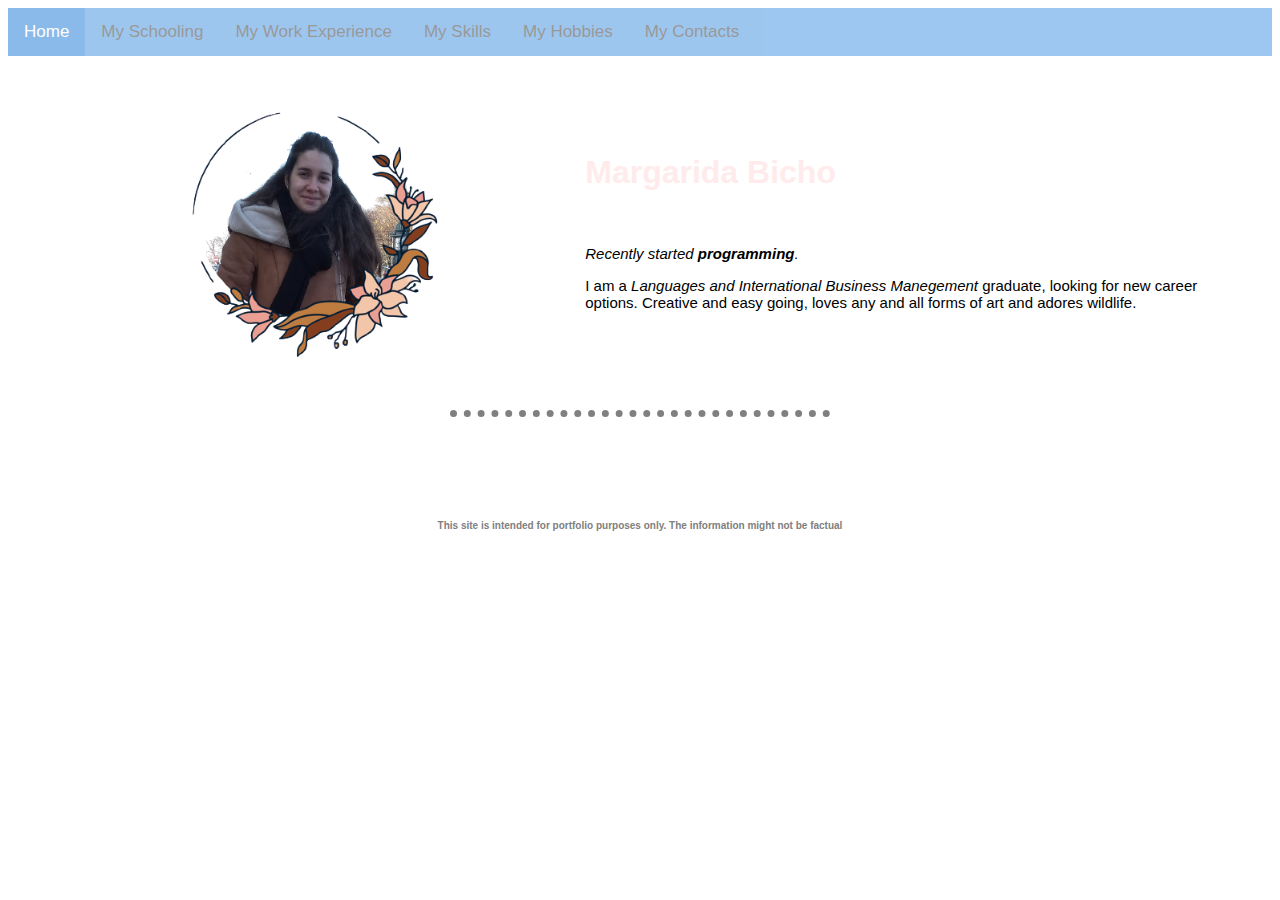
<file: index.html>
<!DOCTYPE html>
<html>
    <head>
        <meta charset="UTF-8">
        <title>🌼Margarida's Site🌼</title>

<link rel="stylesheet" href="css/css/styles.css">

    </head>
    <body>

        <div class="topnav">
            <a class="active" href="index.html">Home</a>
            <a href="MySchooling.html">My Schooling</a>
            <a href="MyWorks.html">My Work Experience</a>
            <a href="MySkills.html">My Skills</a>
            <a href="MyHobbies.html">My Hobbies</a>
            <a href="MyContacts.html">My Contacts</a>

        </div>    

        <table cellspacing="20">
            <tr>
                <td><img src="Margaridasite.png" alt="Margarida's profile picture"></td>
                <td><h1>Margarida Bicho</h1>
        <br>
        <p> <em>Recently started <strong>programming</strong>.</em> </p>
        <p>I am a <em>Languages and International Business Manegement</em>  graduate, looking for new career options. Creative and easy going, loves any and all forms of art and adores wildlife. </p></td>
            </tr>
        </table>
        
        <hr>

    </body>
    <br>
    <br>
    <br>
    <br>
    <footer>
        <h6>This site is intended for portfolio purposes only. The information might not be factual</h6> 
    </footer>
</html>
</file>
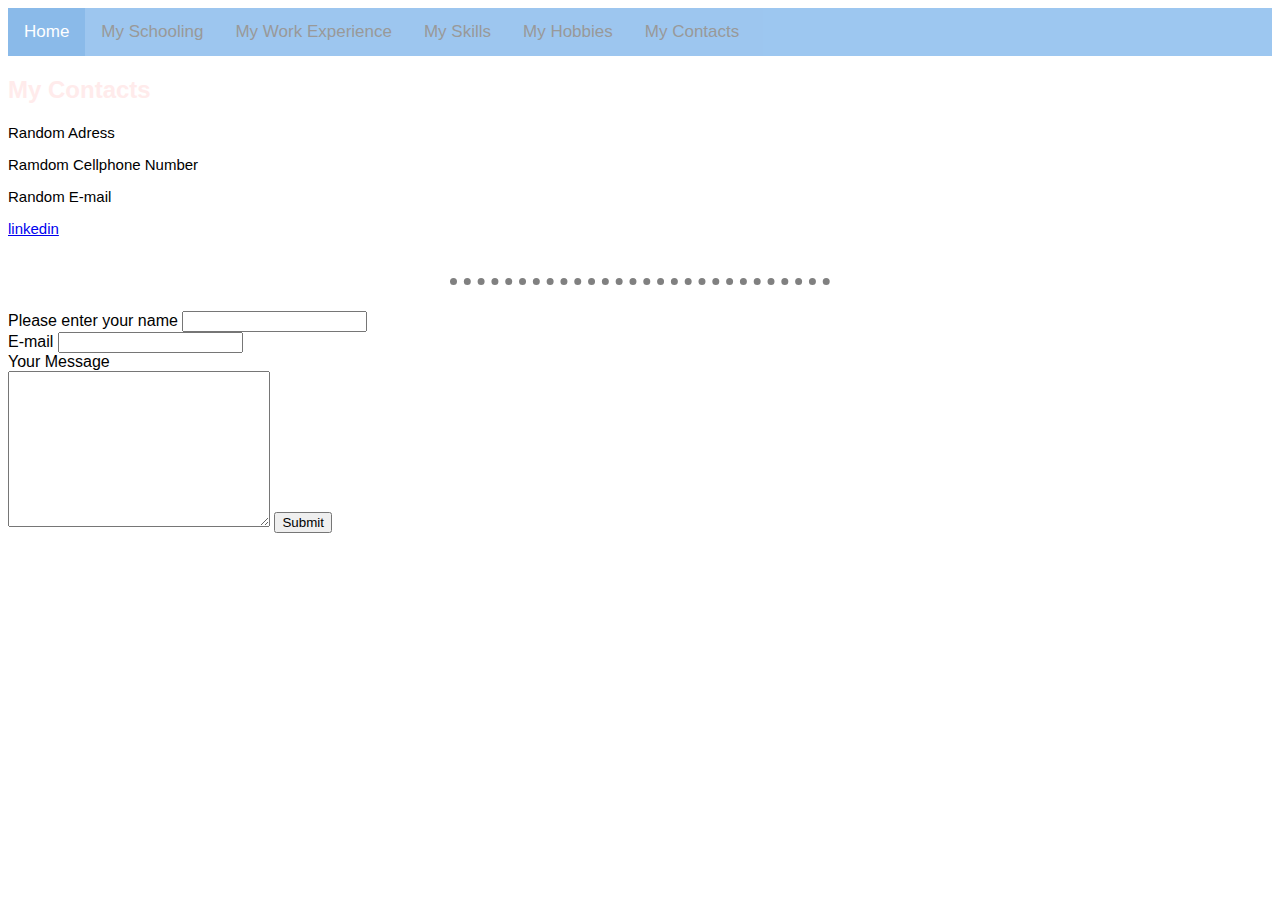
<file: MyContacts.html>
<!DOCTYPE html>
<html>
<head>
    <meta charset="UTF-8">
    <title>My Contacts</title>
    <link rel="stylesheet" href="css/css/styles.css">
</head>
<body>
    <div class="topnav">
        <a class="active" href="index.html">Home</a>
        <a href="MySchooling.html">My Schooling</a>
        <a href="MyWorks.html">My Work Experience</a>
        <a href="MySkills.html">My Skills</a>
        <a href="MyHobbies.html">My Hobbies</a>
        <a href="MyContacts.html">My Contacts</a>
    </div>    

    <h2>My Contacts</h2>
    <p>Random Adress</p>
    <p>Ramdom Cellphone Number</p>
    <p>Random E-mail</p>
    <p><a href="https://www.linkedin.com/in/margarida-bicho/">linkedin</a></p>
    <br>
    <hr > 
    <br>
    <form action="mailto:margarida.bichito@gmail.com" method="post" enctype="text/plain">
    <label for="">Please enter your name</label>
        <input type="text" name="YourName" id=""><br>
        <label for="">E-mail</label>
        <input type="email" name="YourEmail"><br>
        <label for="">Your Message</label><br>
        <textarea name="YourMessage" id="" cols="30" rows="10"></textarea>
        <input type="submit">
    </form>
</body>
</html>
</file>
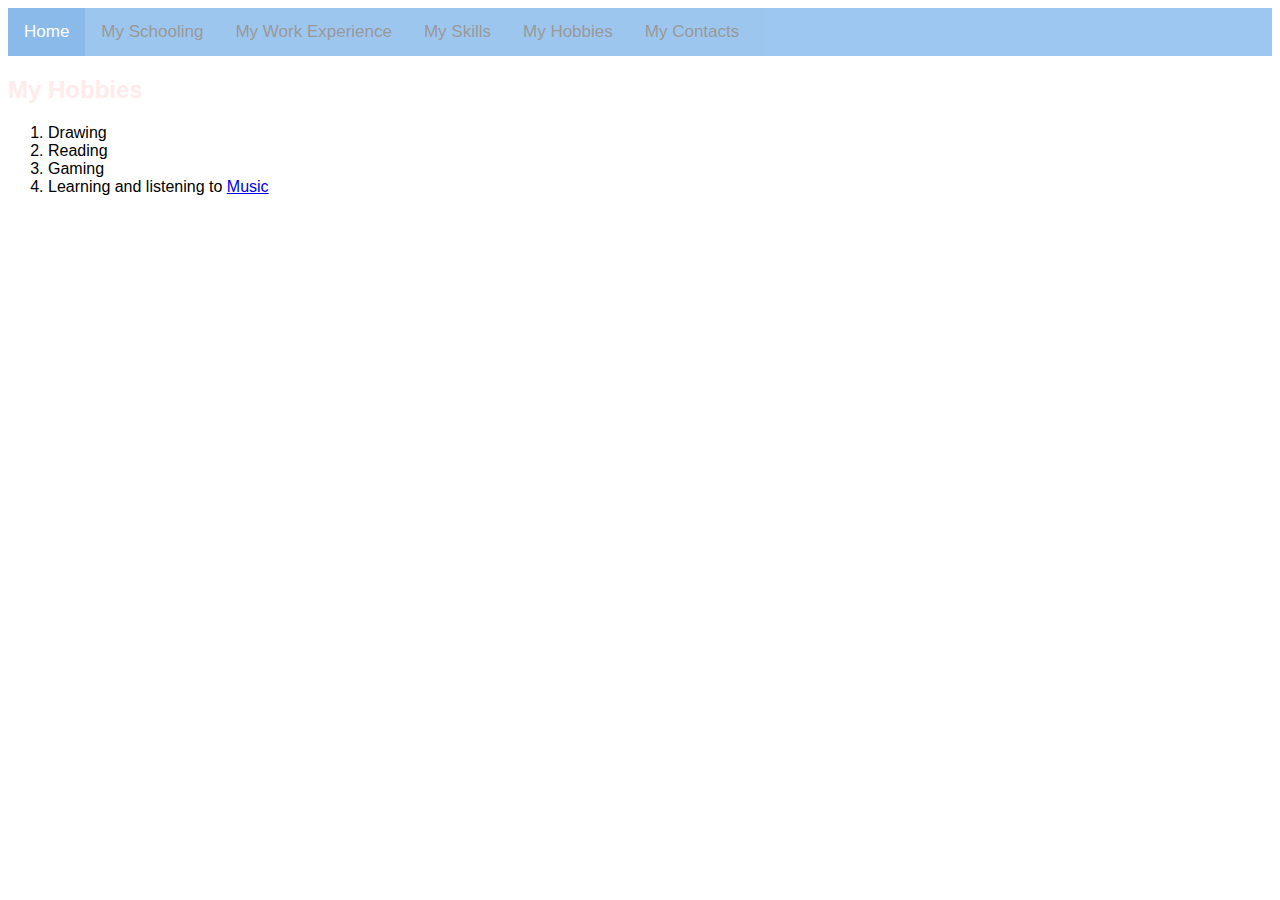
<file: MyHobbies.html>
<!DOCTYPE html>
<html>
<head>
    <meta charset="UTF-8">
    <title>My Hobbies</title>
    <link rel="stylesheet" href="css/css/styles.css">
</head>
<body>
    <div class="topnav">
        <a class="active" href="index.html">Home</a>
        <a href="MySchooling.html">My Schooling</a>
        <a href="MyWorks.html">My Work Experience</a>
        <a href="MySkills.html">My Skills</a>
        <a href="MyHobbies.html">My Hobbies</a>
        <a href="MyContacts.html">My Contacts</a>

    </div>    
    
        <h2>My Hobbies</h2>
        <ol>
            <li>Drawing</li>
            <li>Reading</li>
            <li>Gaming</li>
            <li> Learning and listening to <a href="https://youtu.be/JwmoDJbnJfM">Music</a> </li>
        </ol>
</body>
</html>
</file>
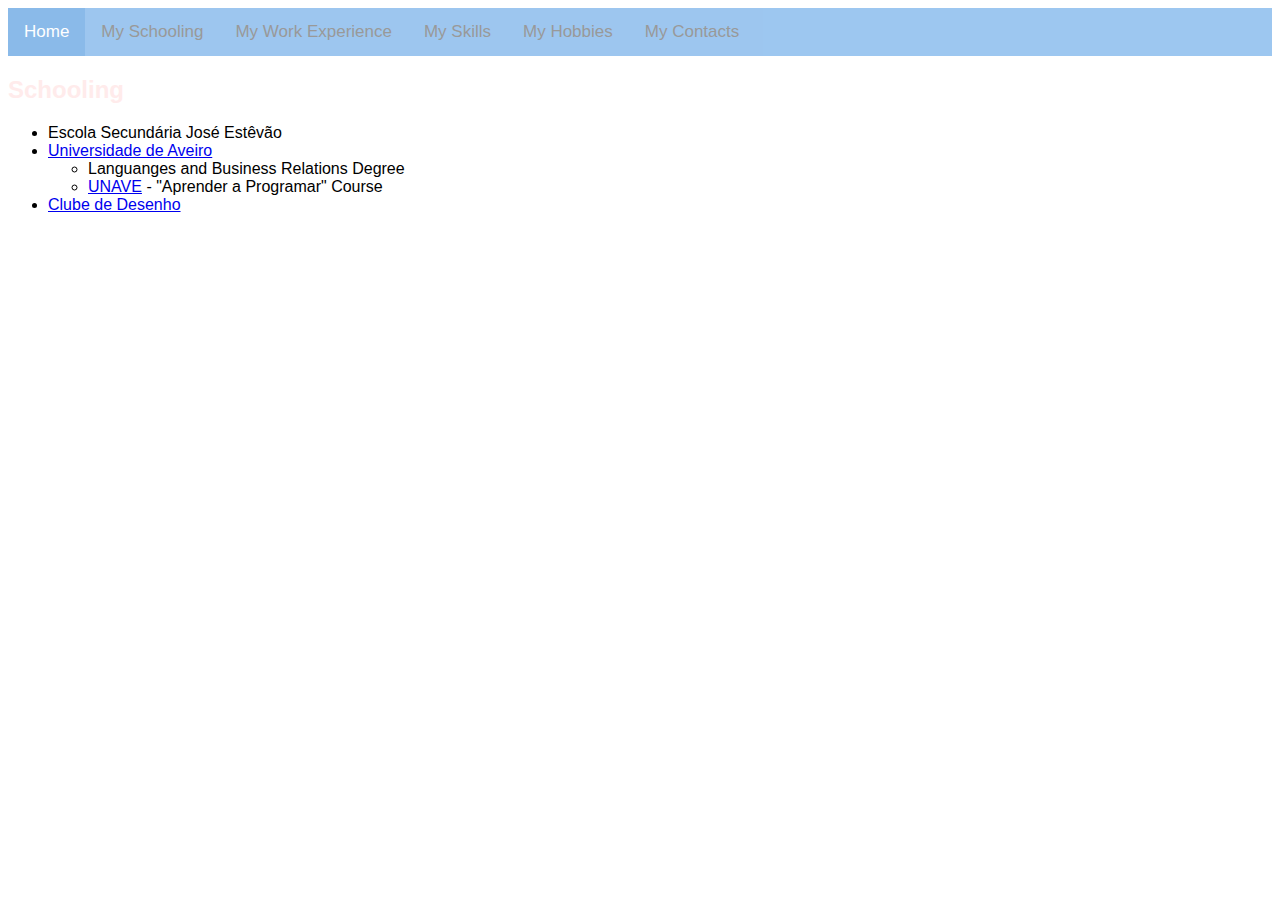
<file: MySchooling.html>
<!DOCTYPE html>
<html>
<head>
    <meta charset="UTF-8">
    <title>My Schooling</title>
    <link rel="stylesheet" href="css/css/styles.css">
</head>
<body>
    <div class="topnav">
        <a class="active" href="index.html">Home</a>
        <a href="MySchooling.html">My Schooling</a>
        <a href="MyWorks.html">My Work Experience</a>
        <a href="MySkills.html">My Skills</a>
        <a href="MyHobbies.html">My Hobbies</a>
        <a href="MyContacts.html">My Contacts</a>

    </div>    
    <h2>Schooling</h2>
        <ul>
            <li>Escola Secundária José Estêvão</li>
            <li> <a href="https://www.ua.pt/">Universidade de Aveiro</a> </li>
            <ul>
                <li>Languanges and Business Relations Degree</li>
                <li> <a href="https://www.unave.pt/">UNAVE</a>  - "Aprender a Programar" Course</li>
            </ul>
            <li> <a href="https://clubedesenho.wordpress.com/">Clube de Desenho</a> </li>
        </ul>
</body>
</html>
</file>
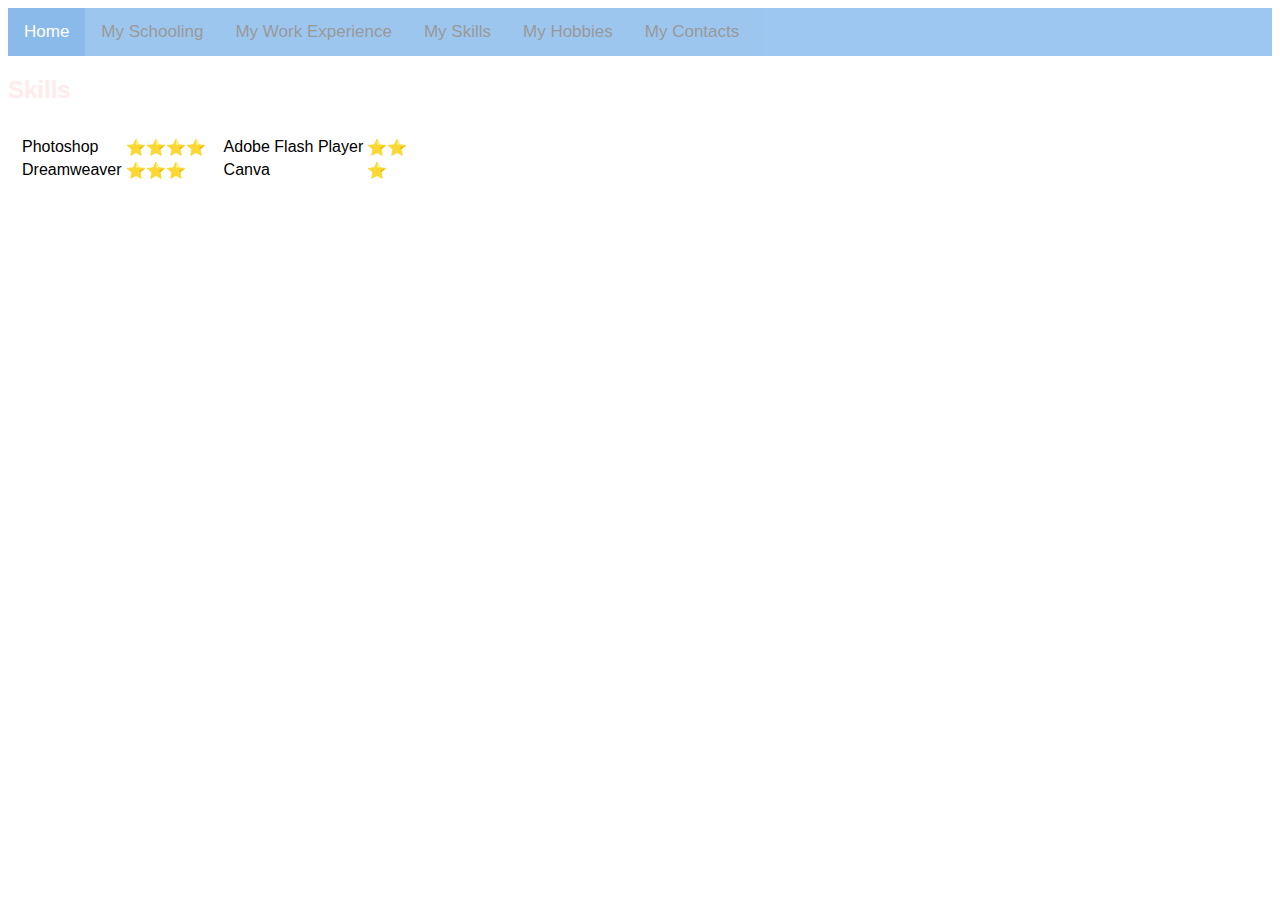
<file: MySkills.html>
<!DOCTYPE html>
<html>
<head>
    <meta charset="UTF-8">
    <title>My Skills</title>
    <link rel="stylesheet" href="css/css/styles.css">
</head>
<body>
    <div class="topnav">
        <a class="active" href="index.html">Home</a>
        <a href="MySchool.html">My Schooling</a>
        <a href="MyWorks.html">My Work Experience</a>
        <a href="MySkills.html">My Skills</a>
        <a href="MyHobbies.html">My Hobbies</a>
        <a href="MyContacts.html">My Contacts</a>

    </div>    

    <h2>Skills</h2>
    <table cellspacing="10">
            
        <tr>
            <td>
                <table>
                <tr>
                    <td>Photoshop</td>
                    <td>⭐⭐⭐⭐</td>
                <tr>
                    <td>Dreamweaver</td>
                    <td>⭐⭐⭐</td>
                </tr> 
                </table> 
            </td>

            <td>
                <table>
                    <tr>
                        <td>Adobe Flash Player</td>
                        <td>⭐⭐</td>
                    <tr>
                        <td>Canva</td>
                        <td>⭐</td>
                    </tr>     
                    </table> 
            </td>
        </tr>
        
    </table>
</body>
</html>
</file>
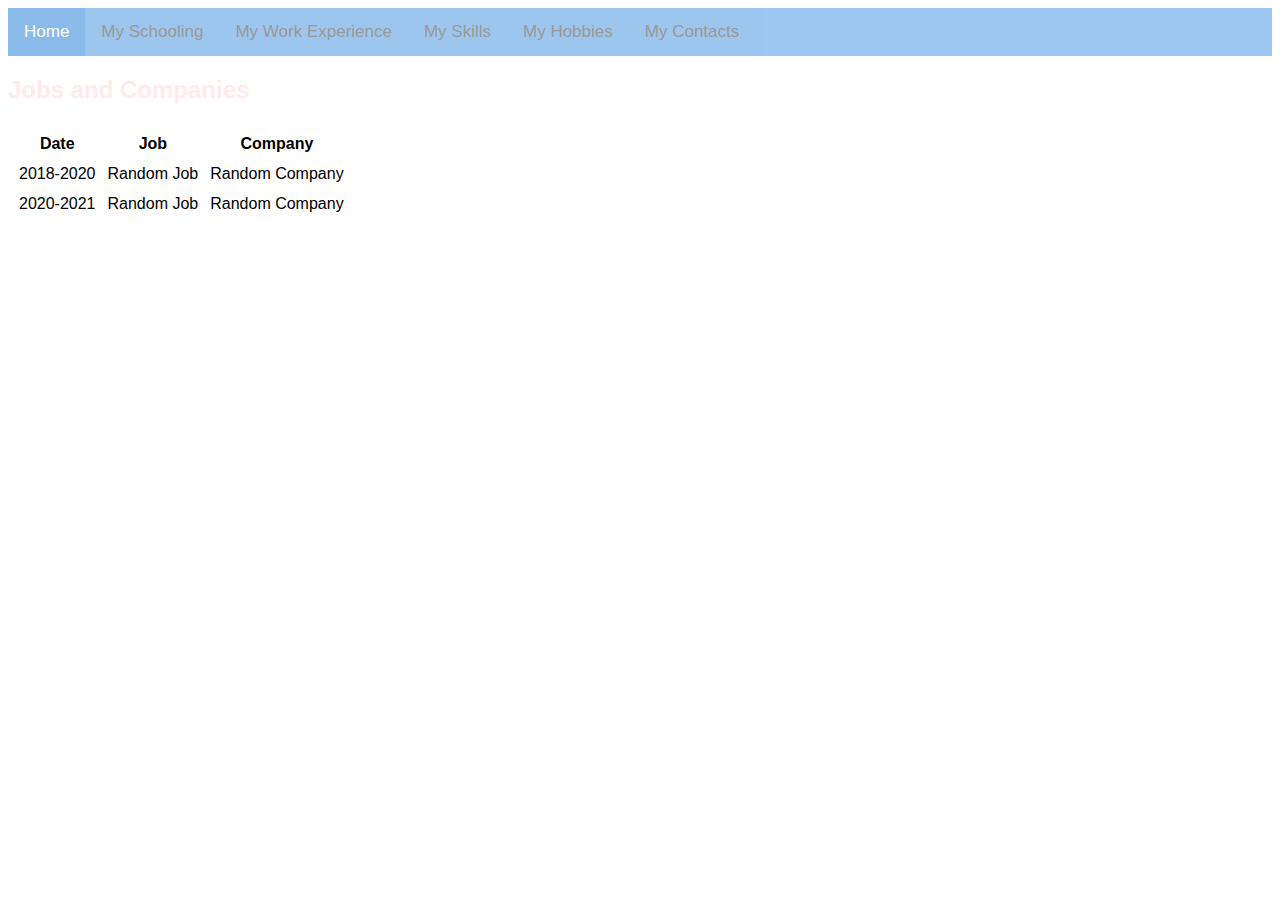
<file: MyWorks.html>
<!DOCTYPE html>
<html>
<head>
    <meta charset="UTF-8">
    <title>My Work Experience</title>
    <link rel="stylesheet" href="css/css/styles.css">
</head>
<body>
    <div class="topnav">
        <a class="active" href="index.html">Home</a>
        <a href="MySchool.html">My Schooling</a>
        <a href="MyWorks.html">My Work Experience</a>
        <a href="MySkills.html">My Skills</a>
        <a href="MyHobbies.html">My Hobbies</a>
        <a href="MyContacts.html">My Contacts</a>

    </div>    

    <table cellspacing="10">
        <h2>Jobs and Companies</h2>
        <thead>
            <th>Date</th>
            <th>Job</th>
            <th>Company</th>
        </thead>
        <tbody>
            <tr>
                <td>2018-2020</td>
                <td>Random Job</td>
                <td>Random Company</td>
            </tr>
            <tr>
                <td>2020-2021</td>
                <td>Random Job</td>
                <td>Random Company</td>
            </tr>
        </tbody>
        <tfoot>
        </tfoot>
    </table>
</body>
</html>
</file>
<file: css/css/styles.css>
body { 
   background-image: url(https://img.freepik.com/free-vector/vibrant-summer-ombre-background-vector_53876-105765.jpg?w=1380&t=st=1681918202~exp=1681918802~hmac=7c1c2626d4dc38607abdf0f6190ebe33e4a40bff521e9f4f92f1698607e42349);
   background-size: cover;
}
 
.topnav {
    background-color: #85b9ec; opacity: 80%;
    overflow: hidden;
}

.topnav a {
    float: left;
    color: grey;
    text-align: center;
    padding: 14px 16px;
    text-decoration: none;
    font-size: 17px;
    font-family: Arial, Helvetica, sans-serif;
}

.topnav a:hover{
    background-color: #ddd;
    color: black;
}  

.topnav a.active{
    background-color: #6DA9E4;
    color: white;
}  

hr {
    border-style: none;  
    border-top-style: dotted;
    border-color: grey; 
    border-width: 7px;
    width: 30%
}    

img {
    height: 300px;
    
}

h1 {
    color: #FFEBEB;
    font-family: Arial, Helvetica, sans-serif;
} 

h2 {
    color:#FFEBEB;
    font-family: Arial, Helvetica, sans-serif;
    
}

h3 {
    color: #6DA9E4;
    font-family: Arial, Helvetica, sans-serif;
    
}

h6{ text-align: center;
    font-family: Verdana, Geneva, Tahoma, sans-serif;
    font-size: x-small;
    color: grey;

}

table{ font-family: Verdana, Geneva, Tahoma, sans-serif;
    font-size: medium;
    

}

p{ font-family: Verdana, Geneva, Tahoma, sans-serif;
font-size: 15px;
}

ul{ font-family: Verdana, Geneva, Tahoma, sans-serif;
    font-size: medium;
}

ol{
    font-family: Verdana, Geneva, Tahoma, sans-serif;
    font-size: medium; 
}

form{ font-family: Arial, Helvetica, sans-serif;
}
</file>
